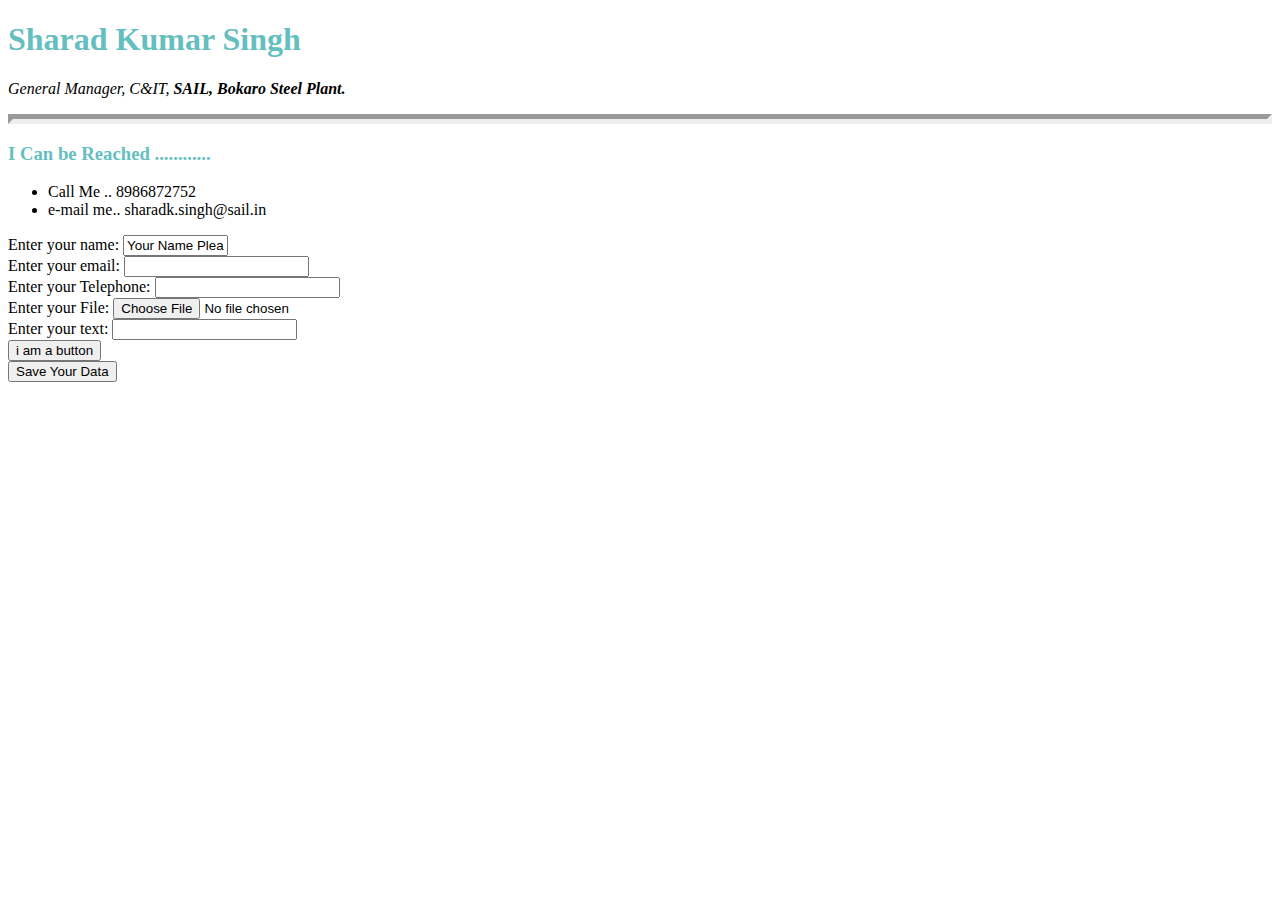
<file: contactme.html>
<!DOCTYPE html>
<html>

<head>
  <meta charset="utf-8">
  <title>Sharad's Personal Site... Contact Me</title>
  <link rel="stylesheet" href="css/style.css">
</head>

<body>
  <h1>Sharad Kumar Singh</h1>
  <p><em>General Manager, C&IT, <strong>SAIL, Bokaro Steel Plant.</strong></em>
  <hr>
  <h3>I Can be Reached ............</h3>
  <ul>
    <li> Call Me .. 8986872752 </li>
    <li> e-mail me.. sharadk.singh@sail.in </li>
  </ul>
  <form action="mailto:singh.sharadk@gmail.com" method="post" enctype="utf-8">
    <label for="name">Enter your name: </label>
    <input type="text" name="name" id="name" value="Your Name Please" required minlength="4" maxlength="8" size="10"><br>
    <label for="email">Enter your email: </label><input type="email" name="email" id="email" value=""><br>
    <label for="tel">Enter your Telephone: </label><input type="tel" name="tel" id="tel" value=""><br>
    <label for="file">Enter your File: </label><input type="file" name="file" id="file" value=""><br>
    <label for="text">Enter your text: </label><input type="text" name="text" id="text" value=""><br>

    <input type="button" name="button" id="button" value="i am a button"><br>
    <input type="submit" name="" value="Save Your Data"><br>

  </form>
  <body>

</html>
</file>
<file: css/style.css>
hr {background-color: blue; border-style: inset; border-width:thick;}
  tr {background-color: #ffd5e5;}
  h1 {color: #66BFBF;}
  h3 {color: #66BFBF;}
</file>
